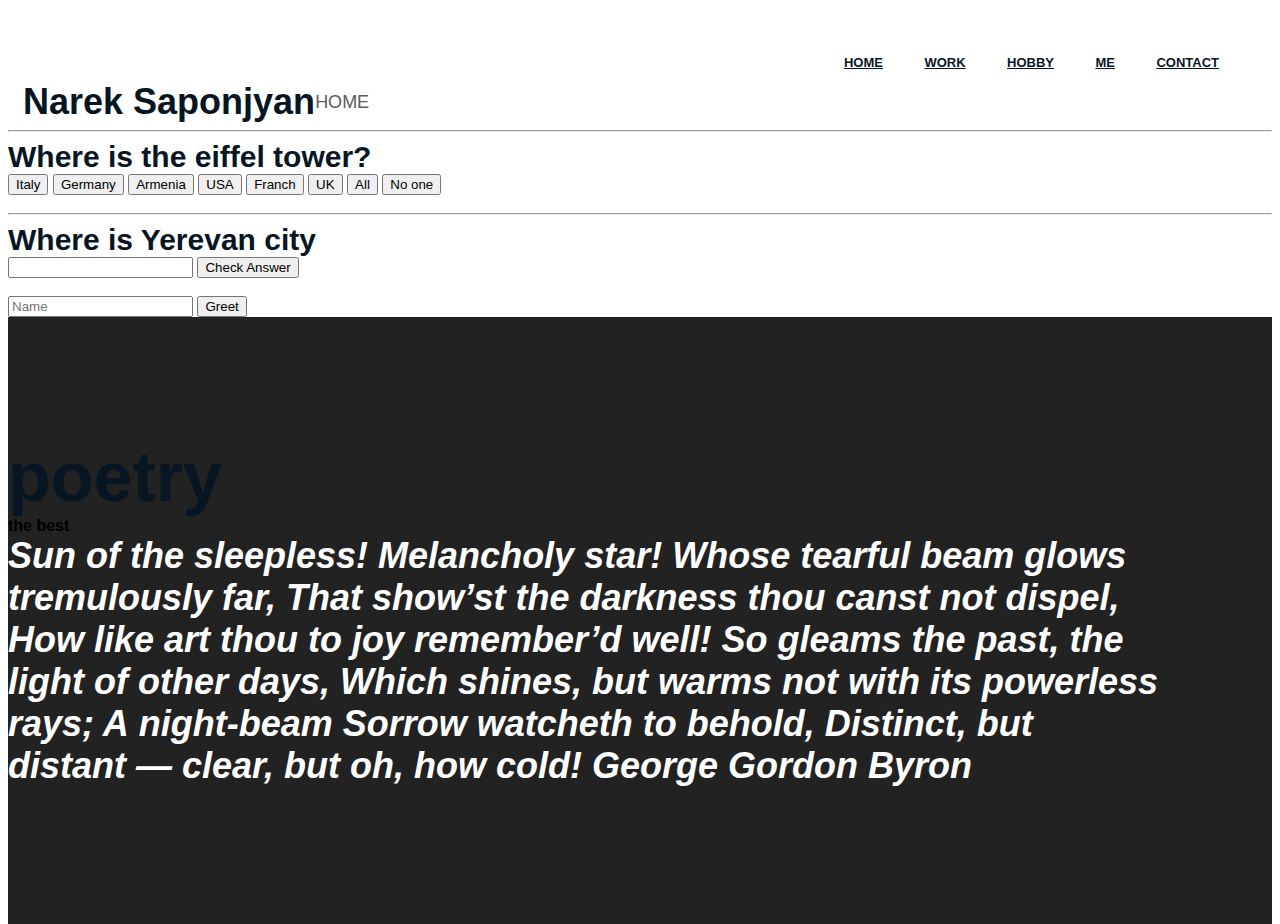
<file: homepage/index.html>
<!DOCTYPE html>

<html lang="en">
    <head>
        <meta name="viewport" content="initial-scale=1, width=devise-width">
        <link href="https://cdn.jsdelivr.net/npm/bootstrap@5.0.2/dist/css/bootstrap.min.css" rel="stylesheet" integrity="sha384-EVSTQN3/azprG1Anm3QDgpJLIm9Nao0Yz1ztcQTwFspd3yD65VohhpuuCOmLASjC" crossorigin="anonymous">
        <script src="https://cdn.jsdelivr.net/npm/bootstrap@5.0.2/dist/js/bootstrap.bundle.min.js" integrity="sha384-MrcW6ZMFYlzcLA8Nl+NtUVF0sA7MsXsP1UyJoMp4YLEuNSfAP+JcXn/tWtIaxVXM" crossorigin="anonymous"></script>
        <link href="styles.css" rel="stylesheet">

        <link rel="stylesheet" href="https://cdn.jsdelivr.net/npm/bootstrap@4.5.3/dist/css/bootstrap.min.css" integrity="sha384-TX8t27EcRE3e/ihU7zmQxVncDAy5uIKz4rEkgIXeMed4M0jlfIDPvg6uqKI2xXr2" crossorigin="anonymous">
        <script src="https://code.jquery.com/jquery-3.5.1.slim.min.js" integrity="sha384-DfXdz2htPH0lsSSs5nCTpuj/zy4C+OGpamoFVy38MVBnE+IbbVYUew+OrCXaRkfj" crossorigin="anonymous"></script>
        <script src="https://cdn.jsdelivr.net/npm/bootstrap@4.5.3/dist/js/bootstrap.bundle.min.js" integrity="sha384-ho+j7jyWK8fNQe+A12Hb8AhRq26LrZ/JpcUGGOn+Y7RsweNrtN/tE3MoK7ZeZDyx" crossorigin="anonymous"></script>

        <title>My Webpage</title>
        <script>


            // TODO: Add code to check answers to questions
            document.addEventListener('DOMContentLoaded', function(){
                let correct = document.querySelector('.correct') ;
                correct.addEventListener('click' , function(){
                    correct.style.backgroundColor = 'green' ;
                    document.querySelector('#ans1').innerHTML = 'correct' ;
                });
                let incorrects = document.querySelectorAll('.incorrect') ;
                for (let i = 0 ; i < incorrects.length ; i++)
                {
                    incorrects[i].addEventListener('click', function(){
                        incorrects[i].style.backgroundColor = 'red';
                        document.querySelector('#ans1').innerHTML = 'incorrect! try again'
                    });
                }
                let input = document.querySelector('input')
                check.addEventListener('click', function(){
                if (input.value == 'Armenia' ){
                    document.querySelector('#ans2').innerHTML = 'correct';
                    input.style.backgroundColor = 'green';
                }

                else
                {
                    document.querySelector('#ans2').innerHTML = 'incorrect! try again';
                    input.style.backgroundColor = 'red';
                }
            })
            });

            function greet(){
                let geoo=             navigator.geolocation.getCurrentPosition(function(position) {
                document.write(position.coords.latitude + " , " + position.coords.longtitude);
            });
                let name=document.querySelector('#priv').value;
                alert('hi  ' + name + geoo);
            }


            // navigator.geolocation.getCurrentPosition(function(position) {
            //     document.write(position.coords.latitude + " , " + position.coords.longtitude);
            // });



        </script>
    </head>
    <body>
     <!--   hello, homepage -->
	<!-- header section -->
	<header class="header-section">
		<div class="header-warp">
			<ul class="main-menu">
				<li><a href="index.html">Home</a></li>
				<li><a href="work.html">Work</a></li>
				<li><a href="hobby.html">Hobby</a></li>
				<li><a href="me.html">Me</a></li>
				<li><a href="contact.html">Contact</a></li>

			</ul>
		</div>
	</header>
	<!-- header section end -->



	<!-- Hero section -->
	<section class="hero-section">
			<div class="hs-item">

						<h2>Narek Saponjyan</h2>
                        <p>HOME </p>
			</div>


                <div class="section">
                    <hr>
                    <!-- TODO: Add multiple choice question here -->
                    <h3>Where is the eiffel tower?</h3>
                    <button class = "incorrect">Italy</button>
                    <button class = "incorrect">Germany</button>
                    <button class = "incorrect">Armenia</button>
                    <button class = "incorrect">USA</button>
                    <button class = "correct">Franch</button>
                    <button class = "incorrect">UK</button>
                    <button class = "incorrect">All</button>
                    <button class = "incorrect">No one</button>
                    <p id = "ans1"> </p>
                </div>
                <div class="section">

                    <hr>
                    <!-- TODO: Add free response question here -->
                    <h3>Where is Yerevan city</h3>
                        <input type = "text" >
                        <button id = check>Check Answer</button>
                        <p id = "ans2"></p>
                </div>
	</section>
	<!-- Hero section end -->
    <form onsubmit="greet(); return false;">
        <input placeholder="Name" type="text" id="priv">
        <button type="submit">Greet</button>
    </form>
	<!-- Footer section  -->
	<footer class="footer-section spad">
		<div class="sp-container">
			<div class="row m-0">
				<div class="col-lg-4 footer-text">
					<h1>poetry</h1>
					<strong> the best</strong><br>
                    <h2>Sun of the sleepless! Melancholy star!
                        Whose tearful beam glows tremulously far,
                        That show’st the darkness thou canst not dispel,
                        How like art thou to joy remember’d well!

                        So gleams the past, the light of other days,
                        Which shines, but warms not with its powerless rays;
                        A night-beam Sorrow watcheth to behold,
                        Distinct, but distant — clear, but oh, how cold!

                        George Gordon Byron
                    </h2>
				</div>
			</div>
		</div>
	</footer>
	<!-- Footer section end -->
    </body>
</html>
</file>
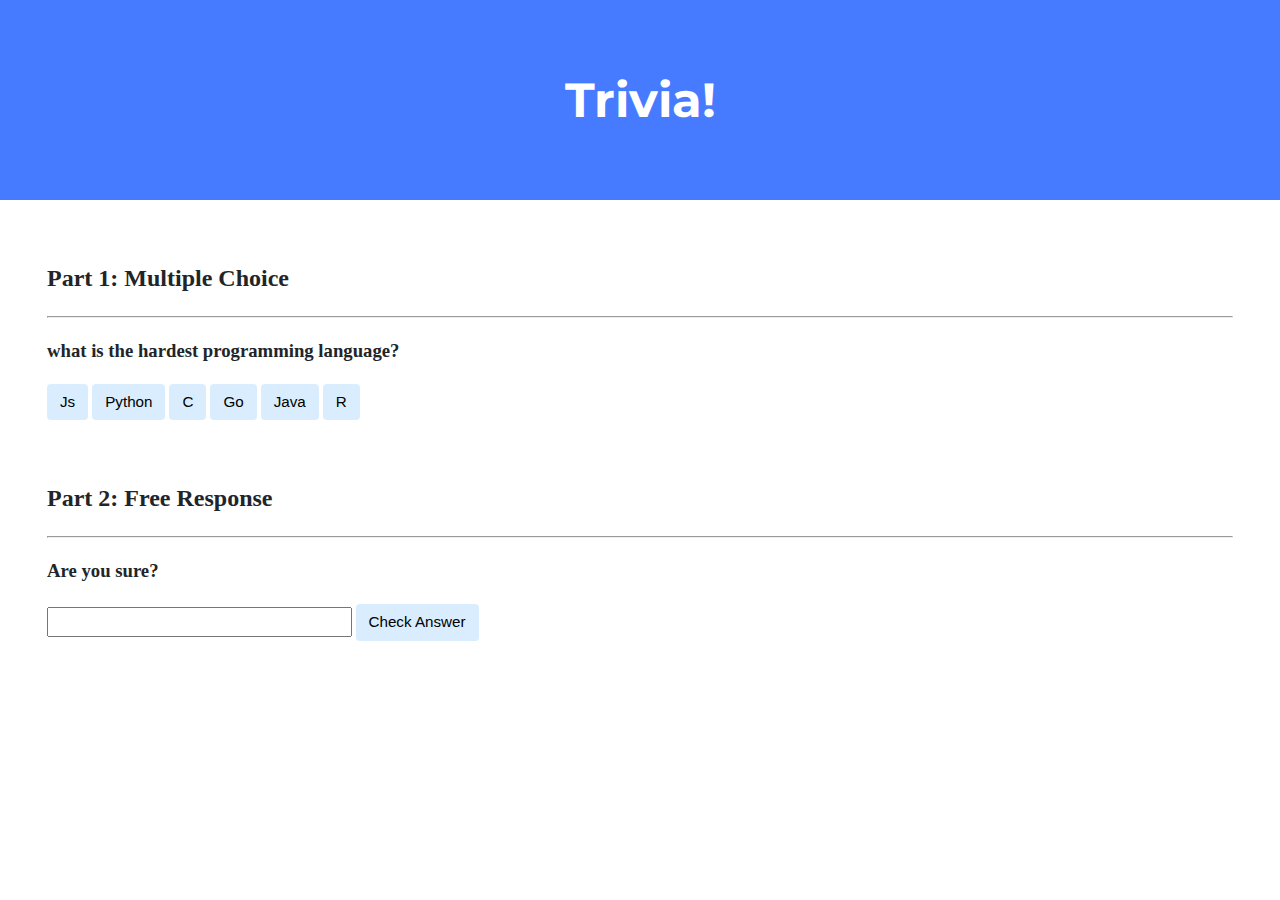
<file: trivia/index.html>
<!DOCTYPE html>

<html lang="en">
    <head>
        <link href="https://fonts.googleapis.com/css2?family=Montserrat:wght@500&display=swap" rel="stylesheet">
        <link href="styles.css" rel="stylesheet">
        <title>Trivia!</title>
        <script>
            // TODO: Add code to check answers to questions
            document.addEventListener('DOMContentLoaded', function(){
                let correct = document.querySelector('.correct') ;
                correct.addEventListener('click' , function(){
                    correct.style.backgroundColor = 'green' ;
                    document.querySelector('#ans1').innerHTML = 'correct' ;
                });
                let incorrects = document.querySelectorAll('.incorrect') ;
                for (let i = 0 ; i < incorrects.length ; i++)
                {
                    incorrects[i].addEventListener('click', function(){
                        incorrects[i].style.backgroundColor = 'red';
                        document.querySelector('#ans1').innerHTML = 'incorrect'
                    });
                }
                let input = document.querySelector('input')
                check.addEventListener('click', function(){
                if (input.value == 'yes' ){
                    document.querySelector('#ans2').innerHTML = 'correct';
                    input.style.backgroundColor = 'green';
                }

                else
                {
                    document.querySelector('#ans2').innerHTML = 'incorrect';
                    input.style.backgroundColor = 'red';
                }
            })
            });

        </script>
    </head>
    <body>
        <div class="header">
            <h1>Trivia!</h1>
        </div>

        <div class="container">
            <div class="section">
                <h2>Part 1: Multiple Choice </h2>
                <hr>
                <!-- TODO: Add multiple choice question here -->
                <h3>what is the hardest programming language?</h3>
                <button class = "incorrect">Js</button>
                <button class = "incorrect">Python</button>
                <button class = "correct">C</button>
                <button class = "incorrect">Go</button>
                <button class = "incorrect">Java</button>
                <button class = "incorrect">R</button>
                <p id = "ans1"> </p>
            </div>

            <div class="section">
                <h2>Part 2: Free Response</h2>
                <hr>
                <!-- TODO: Add free response question here -->
                <h3>Are you sure?</h3>
                    <input type = "text"> </input>
                    <button id = check>Check Answer</button>
                    <p id = "ans2"></p>
            </div>
        </div>
    </body>
</html>
</file>
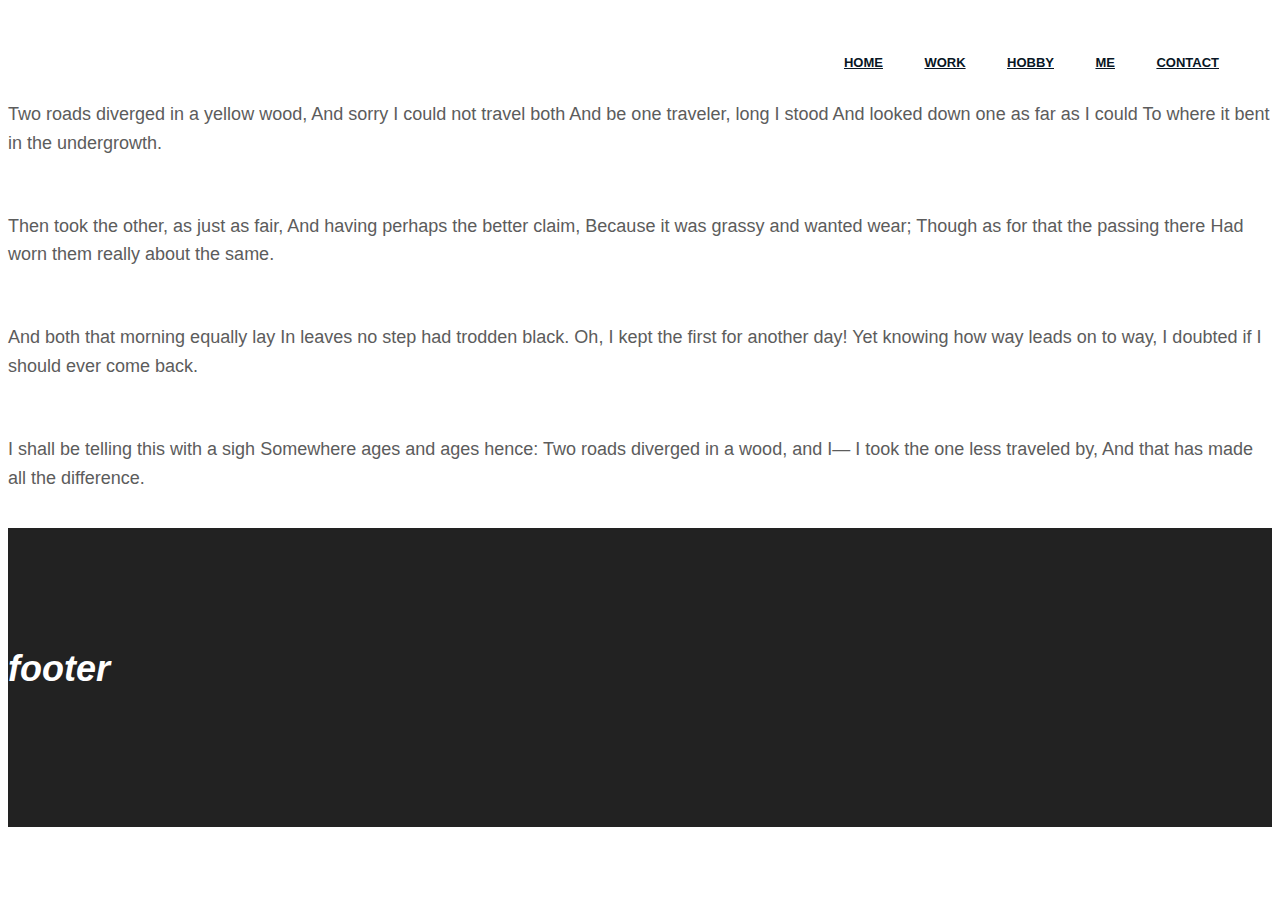
<file: homepage/hobby.html>
<!DOCTYPE html>

<html lang="en">
    <head>
        <meta name="viewport" content="initial-scale=1, width=devise-width">
        <link href="https://cdn.jsdelivr.net/npm/bootstrap@5.0.2/dist/css/bootstrap.min.css" rel="stylesheet" integrity="sha384-EVSTQN3/azprG1Anm3QDgpJLIm9Nao0Yz1ztcQTwFspd3yD65VohhpuuCOmLASjC" crossorigin="anonymous">
        <script src="https://cdn.jsdelivr.net/npm/bootstrap@5.0.2/dist/js/bootstrap.bundle.min.js" integrity="sha384-MrcW6ZMFYlzcLA8Nl+NtUVF0sA7MsXsP1UyJoMp4YLEuNSfAP+JcXn/tWtIaxVXM" crossorigin="anonymous"></script>
        <link href="styles.css" rel="stylesheet">

        <link rel="stylesheet" href="https://cdn.jsdelivr.net/npm/bootstrap@4.5.3/dist/css/bootstrap.min.css" integrity="sha384-TX8t27EcRE3e/ihU7zmQxVncDAy5uIKz4rEkgIXeMed4M0jlfIDPvg6uqKI2xXr2" crossorigin="anonymous">
        <script src="https://code.jquery.com/jquery-3.5.1.slim.min.js" integrity="sha384-DfXdz2htPH0lsSSs5nCTpuj/zy4C+OGpamoFVy38MVBnE+IbbVYUew+OrCXaRkfj" crossorigin="anonymous"></script>
        <script src="https://cdn.jsdelivr.net/npm/bootstrap@4.5.3/dist/js/bootstrap.bundle.min.js" integrity="sha384-ho+j7jyWK8fNQe+A12Hb8AhRq26LrZ/JpcUGGOn+Y7RsweNrtN/tE3MoK7ZeZDyx" crossorigin="anonymous"></script>

        <title>Hobby</title>

    </head>
    <body>
     <!--   hello, homepage -->
	<!-- header section -->
	<header class="header-section">
		<div class="header-warp">
			<ul class="main-menu">
				<li><a href="index.html">Home</a></li>
				<li><a href="work.html">Work</a></li>
				<li><a href="hobby.html">Hobby</a></li>
				<li><a href="me.html">Me</a></li>
				<li><a href="contact.html">Contact</a></li>

			</ul>
		</div>
	</header>
	<!-- header section end -->

   <p> Two roads diverged in a yellow wood,
    And sorry I could not travel both
    And be one traveler, long I stood
    And looked down one as far as I could
    To where it bent in the undergrowth.</p>
    <br>
    <p>Then took the other, as just as fair,
    And having perhaps the better claim,
    Because it was grassy and wanted wear;
    Though as for that the passing there
    Had worn them really about the same.</p>
    <br>
    <p>And both that morning equally lay
    In leaves no step had trodden black.
    Oh, I kept the first for another day!
    Yet knowing how way leads on to way,
    I doubted if I should ever come back.</p>
    <br>
    <p> I shall be telling this with a sigh
    Somewhere ages and ages hence:
    Two roads diverged in a wood, and I—
    I took the one less traveled by,
    And that has made all the difference.</p>
    <br>

	<!-- Footer section  -->
	<footer class="footer-section spad">
		<div class="sp-container">
			<div class="row m-0">
				<div class="col-lg-4 footer-text">
                    <h2>footer</h2>
				</div>
			</div>
		</div>
	</footer>
	<!-- Footer section end -->
    </body>
</html>
</file>
<file: homepage/styles.css>
/* .header-warp {
    padding: 37px 53px;
  }


.main-menu li {
    display: inline-block;
  }

.main-menu li a {
    display: block;
    font-size: 20px;
    text-transform: uppercase;
    font-weight: 700;
    padding: 10px 0;
    color: #081624;
    margin-left: 150px;
  } */

  /* =================================
------------------------------------
  The Look - Photo Gallery Template
  Version: 1.0
 ------------------------------------
 ====================================*/

/*----------------------------------------*/

/* Template default CSS
 /*----------------------------------------*/

 html,
 body {
   height: 100%;
   font-family: "Lato", sans-serif;
   -webkit-font-smoothing: antialiased;
   font-smoothing: antialiased;
 }

 h1,
 h2,
 h3,
 h4,
 h5,
 h6 {
   margin: 0;
   color: #081624;
   font-weight: 700;
 }

 h1 {
   font-size: 70px;
 }

 h2 {
   font-size: 36px;
 }

 h3 {
   font-size: 30px;
 }

 h4 {
   font-size: 24px;
 }

 h5 {
   font-size: 18px;
 }

 h6 {
   font-size: 16px;
 }

 p {
   font-size: 18px;
   color: #5c5c5c;
   line-height: 1.6;
 }

 img {
   max-width: 100%;
 }

 input:focus,
 select:focus,
 button:focus,
 textarea:focus {
   outline: none;
 }

 a:hover,
 a:focus {
   text-decoration: none;
   outline: none;
 }

 ul,
 ol {
   padding: 0;
   margin: 0;
 }

 /*---------------------
 Helper CSS
  -----------------------*/

 .section-title {
   text-align: center;
 }

 .section-title h2 {
   font-size: 36px;
 }

 .set-bg {
   background-repeat: no-repeat;
   background-size: cover;
   background-position: top center;
 }

 .spad {
   padding-top: 120px;
   padding-bottom: 120px;
 }

 .sp-container {
   max-width: 1584px;
   width: 100%;
   margin: 0 auto;
 }

 .big-title,
 .page-title h2 {
   font-size: 120px;
   line-height: 1;
   margin-bottom: 95px;
 }

 /*---------------------
 Commom elements
  -----------------------*/

 .element {
   margin-bottom: 85px;
 }

 .element button.site-btn {
   margin-right: 17px;
   margin-bottom: 10px;
 }

 .element .icon-box {
   padding-right: 40px;
 }

 .el-title {
   margin-bottom: 50px;
 }

 /* buttons */

 .site-btn {
   display: inline-block;
   border: none;
   font-size: 11px;
   font-weight: 700;
   min-width: 167px;
   text-align: left;
   text-transform: uppercase;
   background: transparent;
   color: #081624;
   line-height: normal;
   cursor: pointer;
   padding: 0;
 }

 .site-btn img {
   margin-left: 5px;
   max-width: 28px;
 }

 .site-btn:hover {
   color: #081624;
 }

 .site-btn.sb-big {
   font-size: 14px;
 }

 .site-btn.sb-big img {
   max-width: 41px;
   margin-left: 12px;
 }

 .site-btn.sb-light {
   color: #fff;
 }

 .site-btn.sb-light:hover {
   color: #fff;
 }

 .site-btn.sb-line {
   border: 2px solid #081624;
   min-width: 167px;
   padding: 19px 10px;
   min-height: 57px;
   text-align: center;
 }

 .site-btn.sb-solid {
   background: #081624;
   min-width: 167px;
   padding: 19px 10px;
   min-height: 57px;
   text-align: center;
 }

 /* Preloder */

 #preloder {
   position: fixed;
   width: 100%;
   height: 100%;
   top: 0;
   left: 0;
   z-index: 999999;
   background: #000;
 }

 .loader {
   width: 40px;
   height: 40px;
   position: absolute;
   top: 50%;
   left: 50%;
   margin-top: -13px;
   margin-left: -13px;
   border-radius: 60px;
   animation: loader 0.8s linear infinite;
   -webkit-animation: loader 0.8s linear infinite;
 }

 @keyframes loader {
   0% {
     -webkit-transform: rotate(0deg);
     transform: rotate(0deg);
     border: 4px solid #f44336;
     border-left-color: transparent;
   }
   50% {
     -webkit-transform: rotate(180deg);
     transform: rotate(180deg);
     border: 4px solid #673ab7;
     border-left-color: transparent;
   }
   100% {
     -webkit-transform: rotate(360deg);
     transform: rotate(360deg);
     border: 4px solid #f44336;
     border-left-color: transparent;
   }
 }

 @-webkit-keyframes loader {
   0% {
     -webkit-transform: rotate(0deg);
     border: 4px solid #f44336;
     border-left-color: transparent;
   }
   50% {
     -webkit-transform: rotate(180deg);
     border: 4px solid #673ab7;
     border-left-color: transparent;
   }
   100% {
     -webkit-transform: rotate(360deg);
     border: 4px solid #f44336;
     border-left-color: transparent;
   }
 }

 /* Accordion */

 .acc-tab-element {
   max-width: 1410px;
 }

 .accordion-area .panel {
   margin-bottom: 13px;
 }

 .accordion-area .panel-header {
   display: block;
   font-weight: 600;
   position: relative;
   border: 2px solid #081624;
   -webkit-transition: all 0.4s ease-out 0s;
   transition: all 0.4s ease-out 0s;
 }

 .accordion-area .panel-header.active .panel-link {
   color: #fff;
   background-color: #081624;
 }

 .accordion-area .panel-header.active .panel-link.collapsed {
   color: #081624;
   background-color: transparent;
 }

 .accordion-area .panel-link:after {
   content: "+";
   position: absolute;
   font-size: 18px;
   font-weight: 700;
   right: 25px;
   top: 50%;
   color: #081624;
   line-height: 16px;
   margin-top: -8px;
   margin-left: -4px;
 }

 .accordion-area .panel-header.active .panel-link:after {
   content: "-";
   margin-top: -10px;
   color: #fff;
 }

 .accordion-area .panel-header.active .panel-link.collapsed:after {
   content: "+";
   color: #081624;
 }

 .accordion-area .panel-link {
   text-align: left;
   background-color: transparent;
   border: none;
   position: relative;
   width: 100%;
   padding: 13px 40px;
   padding-left: 30px;
   font-size: 18px;
   color: #081624;
   cursor: pointer;
 }

 .accordion-area .panel-body p {
   margin-bottom: 0;
   padding-top: 30px;
   line-height: 1.5;
 }

 .accordion-area .panel-body {
   padding: 0 5px;
 }

 /* Tab */

 .tab-element .nav-tabs {
   border-bottom: none;
   margin-bottom: 5px;
 }

 .tab-element .nav-item {
   margin-right: 10px;
   margin-bottom: 10px;
 }

 .tab-element .nav-tabs .nav-link {
   border: 2px solid #081624;
   text-align: left;
   background-color: transparent;
   border-radius: 0;
   position: relative;
   width: 100%;
   padding: 13px 30px;
   font-size: 18px;
   color: #081624;
   cursor: pointer;
 }

 .tab-element .nav-tabs .nav-item:last-child {
   margin-right: 0;
 }

 .tab-element .nav-tabs .nav-link.active {
   background: #081624;
   color: #fff;
 }

 .tab-element .tab-pane p {
   margin-bottom: 0;
   line-height: 1.5;
 }

 /* Milestone */

 .milestone {
   display: -webkit-box;
   display: -ms-flexbox;
   display: flex;
   -webkit-box-align: baseline;
   -ms-flex-align: baseline;
   align-items: baseline;
   margin-bottom: 30px;
 }

 .milestone h2 {
   float: left;
   margin-bottom: 20px;
   margin-right: 29px;
   font-size: 100px;
   color: #c1c1c1;
   line-height: 1;
 }

 .milestone h2 span {
   font-size: 50px;
   position: relative;
   bottom: 40px;
 }

 /* Circle progress */

 .circle-progress {
   display: -ms-flex;
   display: -webkit-box;
   display: -ms-flexbox;
   display: flex;
   -webkit-box-align: center;
   -ms-flex-align: center;
   align-items: center;
   -webkit-box-pack: center;
   -ms-flex-pack: center;
   justify-content: center;
 }

 .circle-progress canvas {
   -webkit-transform: rotate(90deg);
   transform: rotate(90deg);
 }

 .circle-progress .loader-circle {
   margin-right: 16px;
 }

 .circle-progress .progress-info {
   text-align: left;
 }

 .circle-progress .progress-info h4 {
   margin-bottom: 5px;
 }

 .circle-progress .progress-info p {
   font-size: 18px;
   margin-bottom: 0;
   line-height: normal;
 }

 /* Icon box */

 .icon-box .ib-icon {
   height: 80px;
 }

 .icon-box h4 {
   margin-bottom: 5px;
 }

 .icon-box h5 {
   font-weight: 300;
   font-style: italic;
   margin-bottom: 15px;
 }

 /*------------------
 Header section
  ---------------------*/

 .header-warp {
   padding: 37px 53px;
 }

 .hs-border {
   border-bottom: 1px solid #e0e0e0;
 }

 .site-logo {
   display: inline-block;
   padding: 8px 0;
 }

 .slicknav_menu {
   display: none;
 }

 .main-menu {
   float: right;
 }

 .main-menu li {
   display: inline-block;
 }

 .main-menu li a {
   display: block;
   font-size: 13px;
   text-transform: uppercase;
   font-weight: 700;
   padding: 10px 0;
   color: #081624;
   margin-left: 37px;
 }

 /* ----------------
 Hero section
  ---------------------*/

 .hero-section {
   clear: both;
 }

 .hs-item {
   height: 10px;
   position: relative;
   display: -webkit-box;
   display: -ms-flexbox;
   display: flex;
   -webkit-box-align: center;
   -ms-flex-align: center;
   align-items: center;
   overflow: hidden;
   padding: 15px;
 }

 .hs-item .hs-bg {
   position: absolute;
   height: 100%;
   width: 70%;
   max-width: 1298px;
   right: -20%;
   top: 0;
   opacity: 0;
 }

 .hs-item .hs-text {
   position: relative;
   z-index: 2;
 }

 .hs-item .hs-text h2 {
   font-size: 160px;
   line-height: 0.9;
   margin-bottom: 30px;
   position: relative;
   top: 50px;
   opacity: 0;
 }

 .hs-item .hs-text p {
   font-size: 36px;
   line-height: 1.4;
   margin-bottom: 30px;
   position: relative;
   top: 50px;
   opacity: 0;
 }

 .hs-item .hs-text .site-btn {
   position: relative;
   top: 50px;
   opacity: 0;
 }

 .hs-item .hs-text .site-btn img {
   display: inline-block !important;
   width: auto !important;
 }

 .hs-item .sp-container {
   max-width: 1625px;
 }

 .hero-slider .owl-item.active .hs-item .hs-text h2,
 .hero-slider .owl-item.active .hs-item .hs-text p,
 .hero-slider .owl-item.active .hs-item .site-btn {
   top: 0;
   opacity: 1;
 }

 .hero-slider .owl-item.active .hs-item .hs-bg {
   right: 0;
   opacity: 1;
   -webkit-transition: all 0.5s ease 0.2s;
   transition: all 0.5s ease 0.2s;
 }

 .hero-slider .owl-item.active .hs-item .hs-text h2 {
   -webkit-transition: all 0.5s ease 0.4s;
   transition: all 0.5s ease 0.4s;
 }

 .hero-slider .owl-item.active .hs-item .hs-text p {
   -webkit-transition: all 0.5s ease 0.6s;
   transition: all 0.5s ease 0.6s;
 }

 .hero-slider .owl-item.active .hs-item .site-btn {
   -webkit-transition: all 0.5s ease 0.8s;
   transition: all 0.5s ease 0.8s;
 }

 .hero-slider .owl-nav {
   position: absolute;
   width: 70%;
   max-width: 1298px;
   height: 84px;
   right: 0;
   bottom: 0;
 }

 .hero-slider .owl-nav button.owl-next,
 .hero-slider .owl-nav button.owl-prev {
   width: 109px;
   height: 84px;
   background: #fff;
 }

 .hero-slider .owl-nav button.owl-next span,
 .hero-slider .owl-nav button.owl-prev span {
   display: inline-block;
   font-size: 13px;
   font-weight: 700;
   padding-right: 5px;
 }

 .hero-slider .owl-nav button.owl-prev {
   background: #081624;
 }

 .hero-slider .owl-nav button.owl-prev span {
   color: #fff;
   padding-left: 5px;
   padding-right: 0;
 }

 /* ----------------
 Gallery section
  ---------------------*/

 .gallery-section {
   padding: 127px 15px 0px;
 }

 .gallery-left-col {
   padding-right: 110px;
 }

 .gallery-right-col {
   padding-left: 115px;
 }

 .gallery-text {
   margin-bottom: 110px;
 }

 .gallery-text h2 {
   font-style: italic;
   margin-bottom: 20px;
 }

 .gallery-item {
   margin-bottom: 123px;
 }

 .gallery-item img {
   margin-bottom: 20px;
 }

 .gallery-item h4 {
   margin-bottom: 8px;
 }

 .gallery-item p {
   font-weight: 300;
   font-style: italic;
   margin-bottom: 8px;
 }

 .gallery-item .site-btn {
   font-size: 11px;
   display: -webkit-inline-box;
   display: -ms-inline-flexbox;
   display: inline-flex;
 }

 .gallery-item .site-btn img {
   width: 28px;
 }

 .more-gallery {
   padding-top: 50px;
   margin-bottom: 123px;
 }

 /* ----------------
 Blog section
  ---------------------*/

 .blog-section {
   background: #f6f7f9;
   overflow: hidden;
   padding: 126px 15px;
 }

 .blog-title-col {
   width: 39%;
   float: left;
   max-width: 610px;
 }

 .blog-title-col h2 {
   font-style: italic;
   margin-bottom: 40px;
 }

 .blog-content-col {
   width: 57%;
   float: left;
 }

 .blog-item {
   overflow: hidden;
   margin-bottom: 126px;
 }

 .blog-item:last-child {
   margin-bottom: 0;
 }

 .blog-item .blog-content {
   overflow: hidden;
 }

 .blog-item .blog-thumb {
   width: 264px;
   float: left;
   overflow: hidden;
   margin-right: 30px;
   margin-bottom: 10px;
 }

 .blog-item span {
   text-transform: uppercase;
   font-weight: 700;
   font-size: 14px;
   color: #828282;
   display: block;
   margin-bottom: 10px;
 }

 .blog-item span.blog-cata {
   letter-spacing: 3px;
 }

 .blog-item h4 {
   margin-bottom: 10px;
 }

 .blog-item p {
   padding-top: 10px;
 }

 /* ----------------
 Footer section
  ---------------------*/

 .footer-section {
   background: #222222;
 }

 .footer-text {
   padding-right: 70px;
 }

 .footer-text h2 {
   color: #fff;
   font-style: italic;
   margin-bottom: 17px;
 }

 .footer-text p {
   font-size: 16px;
 }

 .contact-form {
   padding-top: 57px;
   padding-left: 70px;
 }

 .contact-form input,
 .contact-form textarea {
   width: 100%;
   border: none;
   padding-bottom: 19px;
   padding-left: 7px;
   font-size: 16px;
   border-bottom: 2px solid #656565;
   background: transparent;
   margin-bottom: 80px;
   color: #fff;
 }

 .contact-form textarea {
   height: 40px;
   padding: 0;
   margin-bottom: 50px;
 }

 .copyright {
   font-size: 13px;
   font-weight: 700;
   font-style: italic;
   color: #515151;
   margin-top: -20px;
   padding-left: 15px;
 }

 /* ----------------
 Other Page
  -------------------
  ===================*/

 .page-warp {
   padding: 80px 15px;
   clear: both;
 }

 .page-title {
   margin-bottom: 100px;
   max-width: 665px;
 }

 .page-title h2 {
   margin-bottom: 0;
   padding-bottom: 15px;
 }

 .page-title p {
   font-size: 24px;
   line-height: 1.5;
 }

 /* ----------------
 Gallery page
  ---------------------*/

 .gallery-slider-section .sp-container {
   padding-left: 15px;
   padding-right: 15px;
 }

 .gallery-page {
   padding-bottom: 0;
 }

 .gallery-title {
   font-size: 48px;
   margin-bottom: 110px;
 }

 .gallery-content {
   padding-right: 77px;
   padding-top: 210px;
   margin-bottom: 110px;
 }

 .gallery-content p {
   margin-bottom: 30px;
 }

 .gallery-content h2 {
   margin-bottom: 30px;
 }

 .gallery-quite {
   padding-top: 40px;
 }

 .gallery-quite h2 {
   font-style: italic;
   margin-bottom: 65px;
 }

 .gallery-quite h3 {
   font-size: 36px;
   color: #5c5c5c;
   font-style: italic;
   font-weight: 400;
 }

 .info-numbers .in-item {
   display: -webkit-box;
   display: -ms-flexbox;
   display: flex;
   -webkit-box-align: baseline;
   -ms-flex-align: baseline;
   align-items: baseline;
   margin-bottom: 30px;
 }

 .info-numbers .in-item h2 {
   float: left;
   margin-bottom: 20px;
   margin-right: 65px;
   font-size: 120px;
   color: #c1c1c1;
   line-height: 1;
 }

 .info-numbers .in-item h2 span {
   font-size: 63px;
   position: relative;
   bottom: 40px;
   overflow: hidden;
 }

 .gallery-slider {
   padding-left: 70px;
 }

 .gallery-slider .owl-stage {
   right: 108px;
 }

 .gallery-slider .nav-warp {
   position: absolute;
   top: 0;
   width: 100%;
   left: 0;
 }

 .gallery-slider .nav-warp .owl-nav {
   float: right;
   position: relative;
   top: -153px;
 }

 .gallery-slider .nav-warp .owl-nav button.owl-prev {
   margin-right: 60px;
 }

 /* ----------------
   Artiets page
 ---------------------*/

 .artists-page {
   overflow: hidden;
   padding-bottom: 20px;
 }

 .artists-row {
   overflow: hidden;
   margin-right: -67px;
   margin-left: -67px;
 }

 .artists-col {
   padding-right: 67px;
   padding-left: 67px;
 }

 .artists-item {
   margin-bottom: 80px;
 }

 .artists-item h4 {
   padding-top: 20px;
   margin-bottom: 5px;
 }

 .artists-item span {
   font-size: 18px;
   font-style: italic;
   font-weight: 300;
   color: #5c5c5c;
   display: block;
   margin-bottom: 18px;
 }

 .artists-more-btn {
   display: block;
   padding: 20px;
   margin-top: 250px;
   text-align: center;
 }

 /* ----------------
 Blog page
  ---------------------*/

 .blog-page {
   padding-bottom: 0;
 }

 .blog-post-item {
   margin-bottom: 120px;
 }

 .blog-post-item .post-content {
   overflow: hidden;
 }

 .blog-post-item .blog-thumb {
   margin-bottom: 20px;
 }

 .blog-post-item .post-title {
   margin-bottom: 10px;
 }

 .blog-post-item .post-cata,
 .blog-post-item .post-date {
   text-transform: uppercase;
   font-size: 14px;
   font-weight: 700;
   color: #828282;
   margin-bottom: 10px;
 }

 .blog-post-item .post-date {
   margin-bottom: 20px;
 }

 .blog-post-item p {
   margin-bottom: 20px;
 }

 /* ----------------
 Contact page
  ---------------------*/

 .contact-page {
   padding-bottom: 0;
   padding-left: 0;
   padding-right: 0;
 }

 .contact-page .sp-container {
   padding-left: 15px;
   padding-right: 15px;
 }

 .contact-warp {
   position: relative;
   overflow: hidden;
   height: 905px;
 }

 .contact-text {
   max-width: 310px;
   margin-bottom: 90px;
 }

 .contact-text h4 {
   margin-bottom: 30px;
 }

 .contact-info {
   overflow: hidden;
 }

 .contact-info .ci-icon {
   float: left;
   overflow: hidden;
   width: 36px;
   margin-bottom: 20px;
 }

 .map {
   position: absolute;
   height: 100%;
   width: 68.5%;
   right: 0;
   top: 0;
 }

 .map iframe {
   width: 100%;
   height: 100%;
 }

 /* ----------------
 Responsive
  ---------------------*/

 /* Medium screen : 992px. */

 @media only screen and (min-width: 992px) and (max-width: 1199px) {
   .hs-item {
     padding: 15px;
   }
   .hs-item .hs-text h2 {
     font-size: 100px;
   }
   .hs-item .hs-bg {
     width: 100%;
     right: 0;
   }
   .hs-item .sm-overlay:before {
     content: "";
     position: absolute;
     width: 100%;
     height: 100%;
     left: 0;
     top: 0;
     background: #fff;
     opacity: 0.4;
   }
   .hero-slider .owl-nav {
     width: 100%;
   }
   .gallery-left-col {
     padding-right: 30px;
   }
   .gallery-right-col {
     padding-left: 35px;
   }
   .footer-text {
     padding-right: 0;
   }
   .big-title,
   .page-title h2 {
     font-size: 90px;
   }
   .info-numbers .in-item h2 {
     margin-right: 30px;
     font-size: 70px;
   }
   .info-numbers .in-item h2 span {
     font-size: 39px;
     bottom: 35px;
   }
   .artists-row {
     margin-right: -15px;
     margin-left: -15px;
   }
   .artists-col {
     padding-right: 15px;
     padding-left: 15px;
   }
   .artists-more-btn {
     margin-top: 160px;
   }
 }

 /* Tablet :768px. */

 @media only screen and (min-width: 768px) and (max-width: 991px) {
   .main-menu li a {
     margin-left: 25px;
   }
   .hero-slider .owl-nav {
     width: 100%;
   }
   .hs-item .hs-text h2 {
     font-size: 90px;
   }
   .hs-item .hs-bg {
     width: 100%;
     right: 0;
   }
   .hs-item .sm-overlay:before {
     content: "";
     position: absolute;
     width: 100%;
     height: 100%;
     left: 0;
     top: 0;
     background: #fff;
     opacity: 0.4;
   }
   .gallery-left-col {
     padding-right: 20px;
   }
   .gallery-right-col {
     padding-left: 25px;
   }
   .gallery-item {
     margin-bottom: 70px;
   }
   .blog-title-col,
   .blog-content-col {
     width: 100%;
   }
   .contact-form {
     padding-left: 0;
   }
   .footer-section {
     padding-bottom: 0;
   }
   .copyright {
     text-align: center;
     padding: 80px 0 30px;
   }
   .gallery-page .gallery-left-col {
     padding-right: 0;
   }
   .gallery-page .gallery-right-col {
     padding-left: 0;
   }
   .gallery-content {
     padding-top: 80px;
   }
   .gallery-slider .owl-stage {
     right: 80px;
   }
   .artists-more-btn {
     margin-top: 30px;
     margin-bottom: 80px;
   }
   .contact-warp {
     height: auto;
   }
   .contact-text {
     float: left;
   }
   .map {
     position: relative;
     width: 100%;
     height: 480px;
     right: 0;
     top: 0;
     clear: both;
     background: #333;
   }
   .accordion-area {
     margin-bottom: 80px;
   }
   .circle-progress {
     margin-bottom: 40px;
   }
   .element .icon-box {
     padding-right: 0;
   }
 }

 /* Large Mobile :480px. */

 @media only screen and (max-width: 767px) {
   .header-warp {
     padding: 30px 15px;
   }
   .header-section .main-menu {
     display: none;
   }
   .slicknav_menu {
     display: block;
     margin-top: -44px;
     background: transparent;
   }
   .slicknav_btn {
     margin-right: 10px;
     background: #081624;
   }
   .slicknav_nav {
     background: #081624;
   }
   .slicknav_nav a:hover,
   .slicknav_nav .slicknav_row:hover {
     background: #25394c;
     color: #fff;
   }
   .hero-slider .owl-nav {
     width: 100%;
   }
   .hs-item {
     height: auto;
     padding: 15px;
   }
   .hs-item .hs-text {
     padding: 180px 0;
   }
   .hs-item .hs-text h2 {
     font-size: 90px;
   }
   .hs-item .hs-bg {
     width: 100%;
     right: 0;
   }
   .hs-item .sm-overlay:before {
     content: "";
     position: absolute;
     width: 100%;
     height: 100%;
     left: 0;
     top: 0;
     background: #fff;
     opacity: 0.4;
   }
   .gallery-left-col {
     padding-right: 0;
   }
   .gallery-right-col {
     padding-left: 0;
   }
   .gallery-item {
     margin-bottom: 70px;
   }
   .blog-title-col,
   .blog-content-col {
     width: 100%;
   }
   .blog-item .blog-thumb {
     float: none;
   }
   .contact-form {
     padding-left: 0;
   }
   .footer-section {
     padding-bottom: 0;
   }
   .copyright {
     text-align: center;
     padding: 80px 0 30px;
   }
   .info-numbers .in-item {
     display: block;
     margin-bottom: 50px;
   }
   .info-numbers .in-item h2 {
     float: none;
     margin-right: 0;
     margin-bottom: 15px;
     font-size: 60px;
   }
   .info-numbers .in-item h2 span {
     font-size: 39px;
     bottom: 35px;
   }
   .big-title,
   .page-title h2 {
     font-size: 80px;
   }
   .gallery-content {
     padding-top: 50px;
     padding-right: 0;
   }
   .gallery-slider .nav-warp {
     position: relative;
     text-align: center;
   }
   .gallery-slider .nav-warp .owl-nav {
     float: none;
     top: 0;
     padding-bottom: 80px;
   }
   .gallery-slider {
     padding-left: 15px;
     padding-right: 15px;
   }
   .gallery-slider .owl-stage {
     right: 0;
   }
   .artists-row {
     margin-right: -15px;
     margin-left: -15px;
   }
   .artists-col {
     padding-right: 15px;
     padding-left: 15px;
   }
   .artists-more-btn {
     margin-top: 30px;
     margin-bottom: 80px;
   }
   .contact-warp {
     height: auto;
   }
   .contact-text {
     float: none;
   }
   .map {
     position: relative;
     width: 100%;
     height: 480px;
     right: 0;
     top: 0;
     clear: both;
     background: #333;
   }
   .milestone {
     display: block;
     margin-bottom: 50px;
   }
   .milestone h2 {
     float: none;
     margin-right: 0;
     margin-bottom: 15px;
     font-size: 60px;
   }
   .milestone h2 span {
     font-size: 39px;
     bottom: 35px;
   }
   .circle-progress {
     -webkit-box-pack: inherit;
     -ms-flex-pack: inherit;
     justify-content: inherit;
     margin-bottom: 40px;
   }
   .icon-box {
     margin-bottom: 40px;
   }
 }

 /* Small Mobile :320px. */

 @media only screen and (max-width: 479px) {
   .big-title,
   .page-title h2,
   .hs-item .hs-text h2 {
     font-size: 60px;
   }
   .gallery-title {
     font-size: 36px;
   }
   .milestone h2 {
     font-size: 50px;
   }
 }
</file>
<file: trivia/styles.css>
body {
    background-color: #fff;
    color: #212529;
    font-size: 1rem;
    font-weight: 400;
    line-height: 1.5;
    margin: 0;
    text-align: left;
}

.container {
    margin-left: auto;
    margin-right: auto;
    padding-left: 15px;
    padding-right: 15px;
}

.header {
    background-color: #477bff;
    color: #fff;
    margin-bottom: 2rem;
    padding: 2rem 1rem;
    text-align: center;
}

.section {
    padding: 0.5rem 2rem 1rem 2rem;
}

.section:hover {
    background-color: #f5f5f5;
    transition: color 2s ease-in-out, background-color 0.15s ease-in-out;
}

h1 {
    font-family: 'Montserrat', sans-serif;
    font-size: 48px;
}

button, input[type="submit"] {
    background-color: #d9edff;
    border: 1px solid transparent;
    border-radius: 0.25rem;
    font-size: 0.95rem;
    font-weight: 400;
    line-height: 1.5;
    padding: 0.375rem 0.75rem;
    text-align: center;
    transition: color 0.15s ease-in-out, background-color 0.15s ease-in-out, border-color 0.15s ease-in-out, box-shadow 0.15s ease-in-out;
    vertical-align: middle;
}


input[type="text"] {
    line-height: 1.8;
    width: 25%;
}

input[type="text"]:hover {
    background-color: #f5f5f5;
    transition: color 2s ease-in-out, background-color 0.15s ease-in-out;
}
</file>
